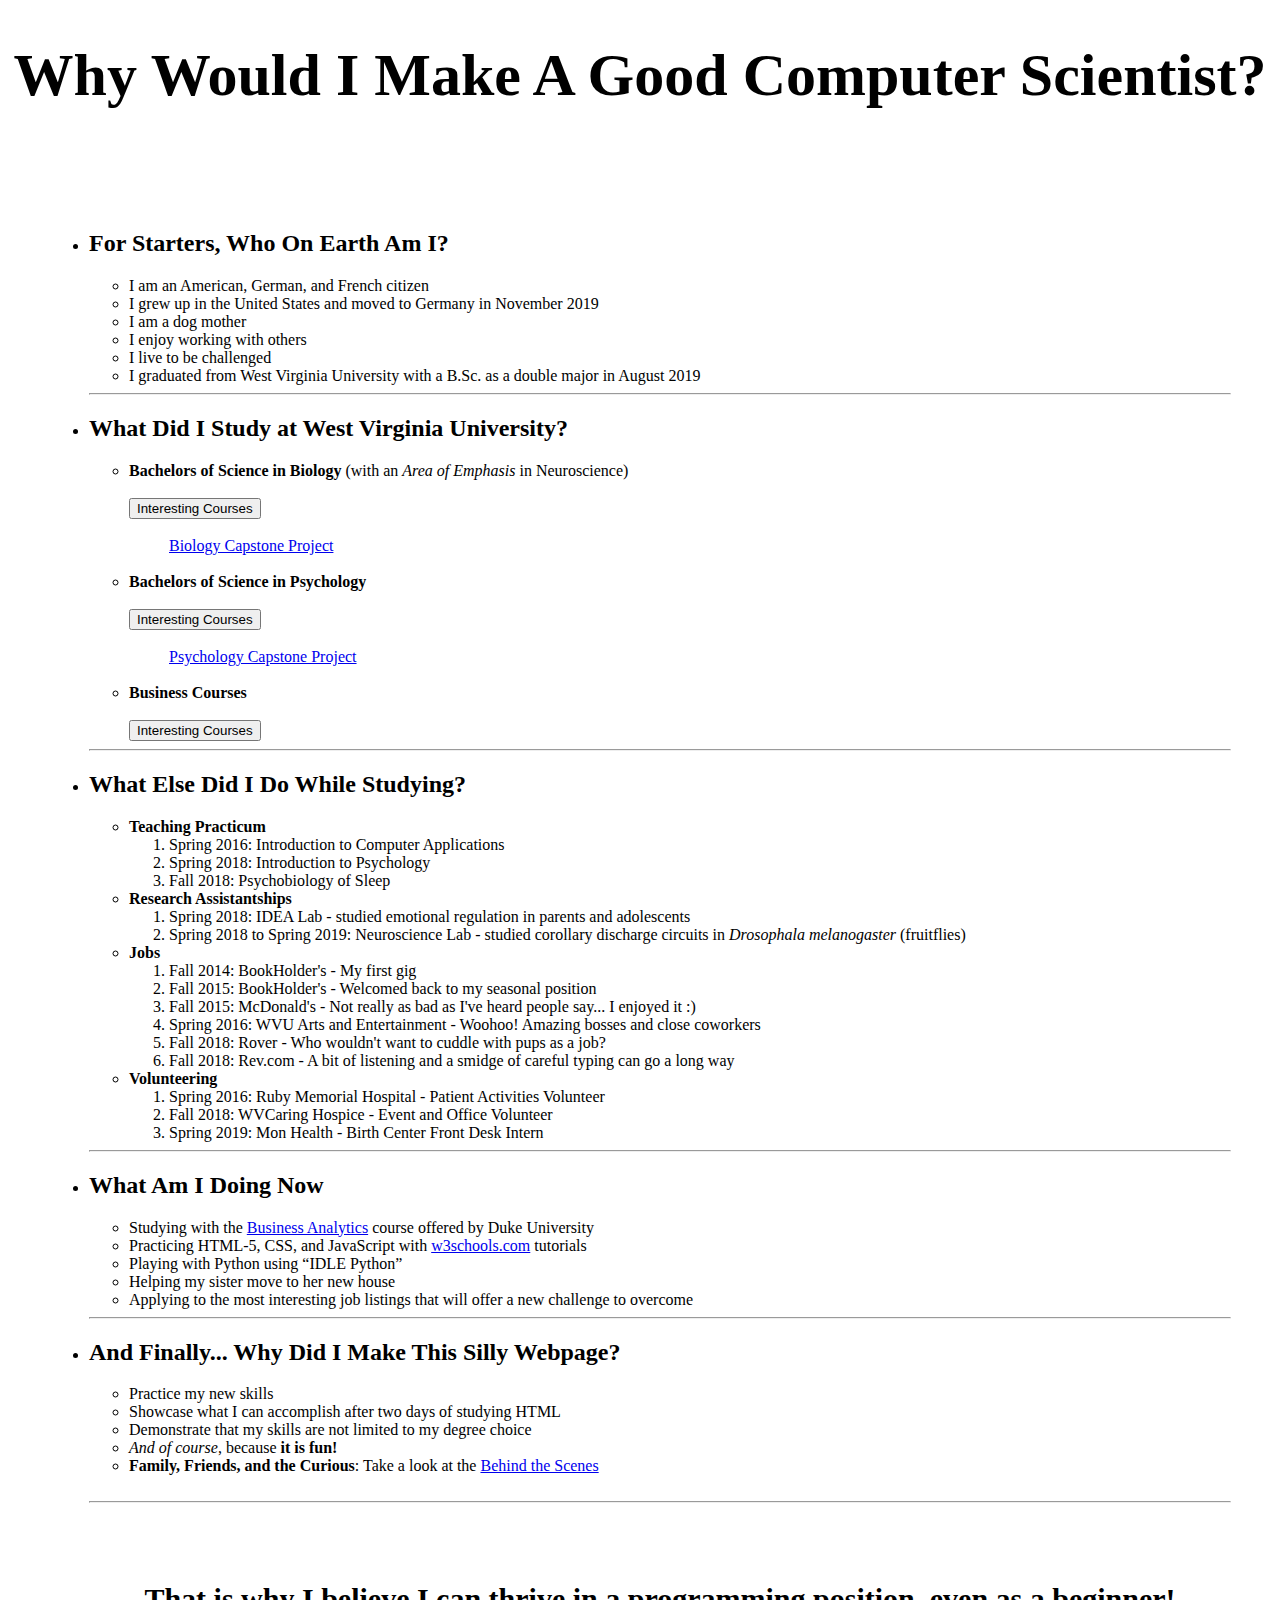
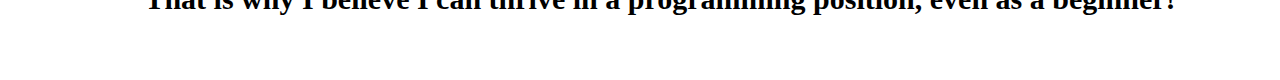
<file: index.html>
<!DOCTYPE html>

<html lang="en-US">

<head>

<meta charset = "UTF-8">

<meta name="viewport" content="width=device-width, initial-scale=1.0">

<title> About Sophie </title>

<style>



body {background-image: url('https://upload.wikimedia.org/wikipedia/commons/1/1c/Loch_Leathan_Waterfall%2C_Isle_of_Skye%2C_Scotland_-_Diliff.jpg'); 

background-repeat: no-repeat;

background-attachment: fixed;

background-size: cover;}



h1 {font-size: 60px; 

background-color: rgba(255, 255, 255, 0.7);

border: 1px solid rgba(255, 255, 255, 0.7);

text-align: center;}




p {background-color: rgba(255, 255, 255, 0.7);}

div {background-color: rgba(255, 255, 255, 0.7);
border: 1px solid rgba(255, 255, 255, 0.7);
padding: 40px;}
</style>

</head>

<body>



<h1> Why Would I Make A Good Computer Scientist? </h1>

<ul><br>
<div>
<li><h2> For Starters, Who On Earth Am I?</h2></li>
<ul>

<li> I am an American, German, and French citizen </li>

<li> I grew up in the United States and moved to Germany in November 2019 </li>

<li> I am a dog mother </li>

<li> I enjoy working with others </li>

<li> I live to be challenged </li>

<li> I graduated from West Virginia University with a B.Sc. as a double major in August 2019 </li>

</ul>

<hr>



<li><h2>What Did I Study at West Virginia University?</h2></li>

<ul>

<li><b>Bachelors of Science in Biology</b> (with an <em>Area of Emphasis</em> in Neuroscience) 

<br>

<br>

<button type="button" 

onclick="document.getElementById('bio').innerHTML= '<u>Biochemistry</u>: there is no short way to describe what I learned here, but understanding how body systems work together does help when trying to logically connect things like programs<br><u>Conservation Biology</u>: focused on statistical analysis using Excel for topics including biodiversity, endangered species, population biology, extinction, invasive species, conservation, restoration, and sustainability <br><u>Developmental Biology with Lab</u>: focused on analysis of molecular genetics during the development of organisms<br><u>Epigenetics</u>: allowing with studying molecular and epigenetic biology, focus was placed on reading and understanding published scientific articles with the goal of determining whether the conclusions were accurate (a lot of times they are not!)<br><u>Medical Imaging Physics</u>: I not only learned the basics of chemistry and physics that the 100 level courses failed to relay, I also learned about the different medical imaging machines used in the medical field and how they work 10/10 would recommend!<br>'

"> 

Interesting Courses </button></li>

<br>

<ul style='list-style-type:none;'>

<li id="bio"></li>

<li> <a href="Biolink.htm"> Biology Capstone Project</a> </li>

</ul>



<br>

	

<li><b>Bachelors of Science in Psychology</b> 

<br>

<br>

<button type ="button"

onclick="document.getElementById('psych').innerHTML= '<u>Behavioral Foundations</u>: practiced quantitative methods and statistical inference, hypothesis testing, data analysis, multiple regression and correlation, curvilinear regression, analysis of variance and covariance, and analysis of results<br><u>Emotions and Mood</u>: focused on human emotions, socialization, development, and mood. Included interpretation of physical aspects such as <q>micro expressions</q> <br><u>Psychobiology of Sleep</u>: studied sleep disorders, circadian rhythm, pharmacology, and sleep assessments. Included a service project and critical review which relied on data collection and interpretation<br><br>'"> Interesting Courses </button></li>

<br>

<ul style='list-style-type:none;'>

<li id="psych"></li>

<li> <a href="Psychlink.htm"> Psychology Capstone Project </a></li>

<br>

</ul>


<li><b>Business Courses</b></li> 

<br>

<button type="button" 

onclick="document.getElementById('busi').innerHTML= '<br><u>Business Statistics</u>: focused on business data analytics, regression analysis, and decision making<br><u>Introduction to Business</u>: included an overview of business practices and communications<br><u>Introduction to Computer Applications</u>: learned to use Excel, Access, Word, and PowerPoint as tools for problem solving and data analysis (strong focus on data analysis)<br><u>Principles of Accounting</u>: focused on analysis of financial statements<br><u>Principles of Economics</u>: studied business competition, prices, and efficiency<br><br>'

"> 

Interesting Courses </button></li>

<br>

<ul style='list-style-type:none;'>

<li id="busi"></li>

</ul>

</ul>

<hr>



<li><h2> What Else Did I Do While Studying? </h2></li>

<ul>

<li><b> Teaching Practicum </b></li>

<ol>

<li> Spring 2016: Introduction to Computer Applications </li>

<li> Spring 2018: Introduction to Psychology </li>

<li> Fall 2018: Psychobiology of Sleep </li>

</ol>

<li><b> Research Assistantships </b></li>

<ol>

<li> Spring 2018: IDEA Lab - studied emotional regulation in parents and adolescents</li>

<li> Spring 2018 to Spring 2019: Neuroscience Lab - studied corollary discharge circuits in <i>Drosophala melanogaster</i> (fruitflies) </li>

</ol>

<li><b> Jobs </b></li>

<ol>

<li> Fall 2014: BookHolder's - My first gig </li>

<li> Fall 2015: BookHolder's - Welcomed back to my seasonal position </li>

<li> Fall 2015: McDonald's - Not really as bad as I've heard people say... I enjoyed it :) </li>

<li> Spring 2016: WVU Arts and Entertainment - Woohoo! Amazing bosses and close coworkers </li>

<li>Fall 2018: Rover - Who wouldn't want to cuddle with pups as a job? </li>

<li>Fall 2018: Rev.com - A bit of listening and a smidge of careful typing can go a long way </li>

</ol>

<li><b> Volunteering </b></li>

<ol>

<li> Spring 2016: Ruby Memorial Hospital - Patient Activities Volunteer </li>

<li> Fall 2018: WVCaring Hospice - Event and Office Volunteer </li>

<li> Spring 2019: Mon Health - Birth Center Front Desk Intern </li>

</ol>

</ul>

<hr>



<li><h2> What Am I Doing Now </h2></li>

<ul>

<li>Studying with the <a href="https://www.coursera.org/specializations/excel-mysql" target="_blank">Business Analytics</a> course offered by Duke University</li>

<li>Practicing HTML-5, CSS, and JavaScript with <a href=https://www.w3schools.com target='_blank'> w3schools.com</a> tutorials</li>

<li>Playing with Python using <q>IDLE Python</q></li>

<li>Helping my sister move to her new house</li>

<li>Applying to the most interesting job listings that will offer a new challenge to overcome</li>

</ul>

<hr>

<li><h2> And Finally... Why Did I Make This Silly Webpage? </h2></li>

<ul>

<li>Practice my new skills</li>

<li>Showcase what I can accomplish after two days of studying HTML</li>

<li>Demonstrate that my skills are not limited to my degree choice</li>

<li><em>And of course</em>, because <b>it is fun!</b></li>

<li><b>Family, Friends, and the Curious</b>: Take a look at the <a href="Friends.htm"> Behind the Scenes </a></li>
</ul>
<br>

<hr>
</div>


<p style="color:Black;font-size:30px;text-align:center;"><b> That is why I believe I can thrive in a programming position, even as a beginner!</b><br><br><p>
</file>
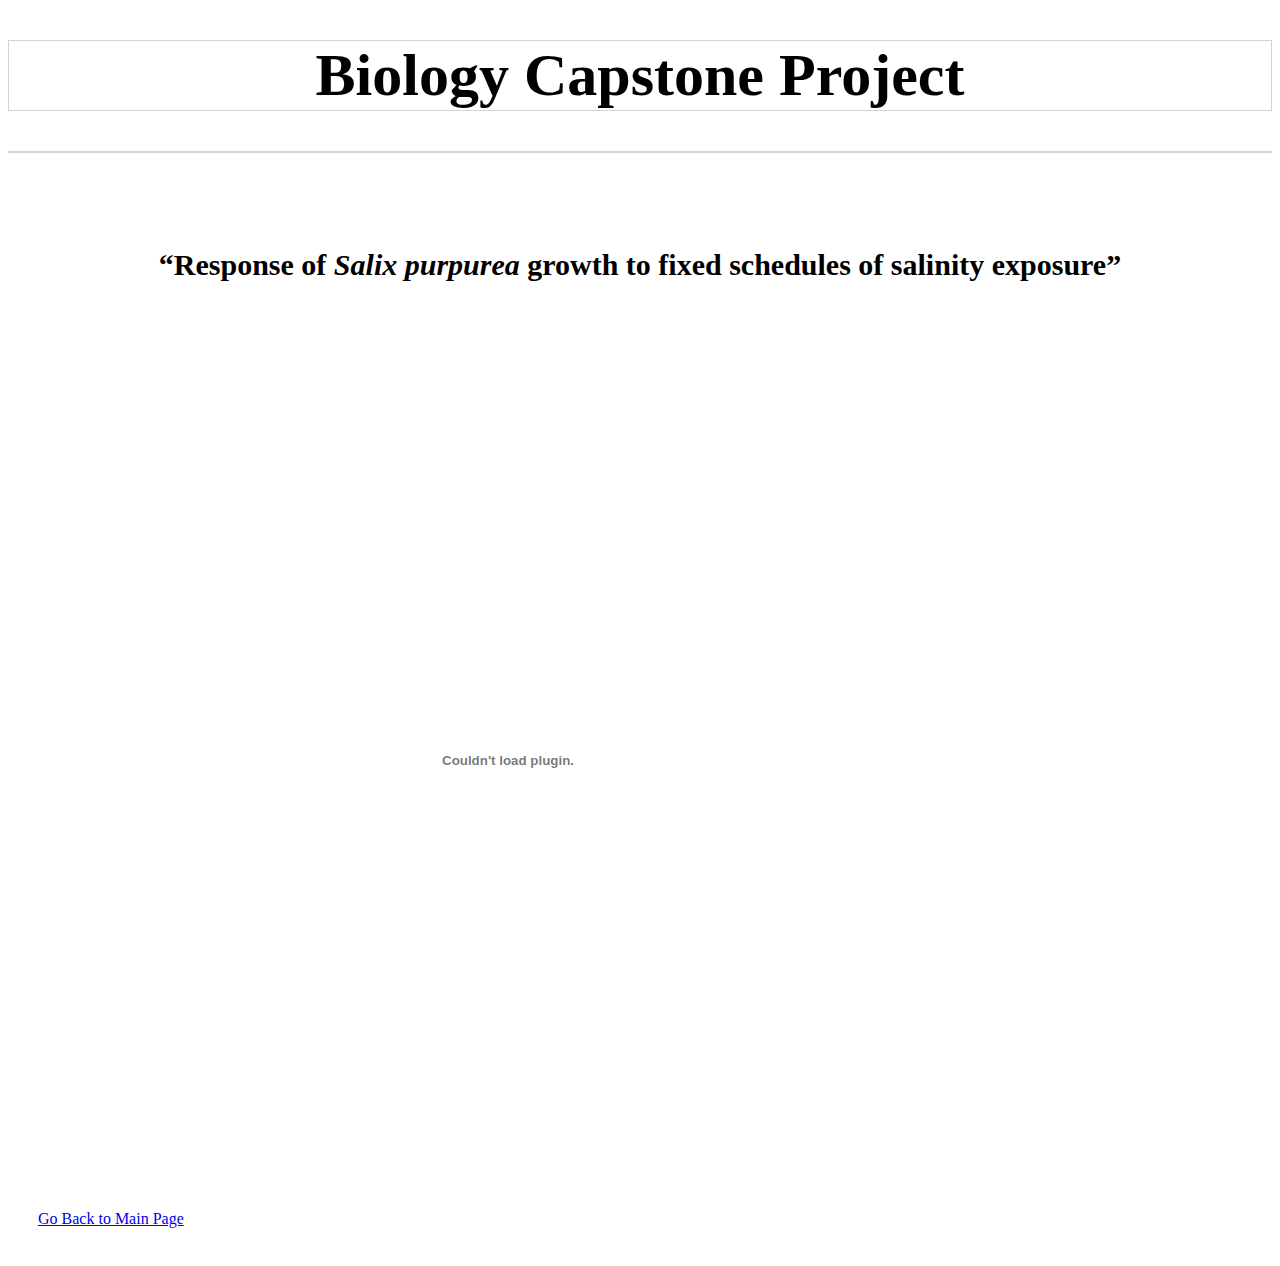
<file: Biolink.htm>
<!DOCTYPE html>
<html lang="en-US">
<head>
<meta charset = "UTF-8">
<meta name="viewport" content="width=device-width, initial-scale=1.0">
<title>Biology Capstone</title>
<style>

body {background-image: url('https://upload.wikimedia.org/wikipedia/commons/1/1c/Loch_Leathan_Waterfall%2C_Isle_of_Skye%2C_Scotland_-_Diliff.jpg'); 
background-repeat: no-repeat;
background-attachment: fixed;
background-size: cover;}

h1 {font-size: 60px; 
border: 1px solid lightgray;
text-align: center;
background-color: rgba(255, 255, 255, 0.7);}

h2 {background-color: rgba(255, 255, 255, 0.7);
    padding:20px;
    text-align: center;}
div {background-color: rgba(255, 255, 255, 0.7);
  border: 1x solid lightgray;
  padding-right: 50px;
  padding-top: 20px;
  padding-bottom: 20px;
  padding-left: 30px;
  text-size: 20px;}
h6 {text-align:left;
background-color: rgba(255, 255, 255, 0.7);}
footer {background-color: rgba(255, 255, 255, 0.7);
		padding: 30px;}
</style>
</head>

<body>
<h1> Biology Capstone Project <h1/>
<h2 style="font-size:30px;"><br> <q>Response of <i>Salix purpurea</i> growth to fixed schedules of salinity exposure</q> <br><br></h2>
<p style="font-size:20px;"></p>
<p>
<embed src="BiolPres.pdf" width="1000px" height="800px" />
</p>


<footer> <a href="index.html"> Go Back to Main Page </a> </footer>   
</body>
</html>
</file>
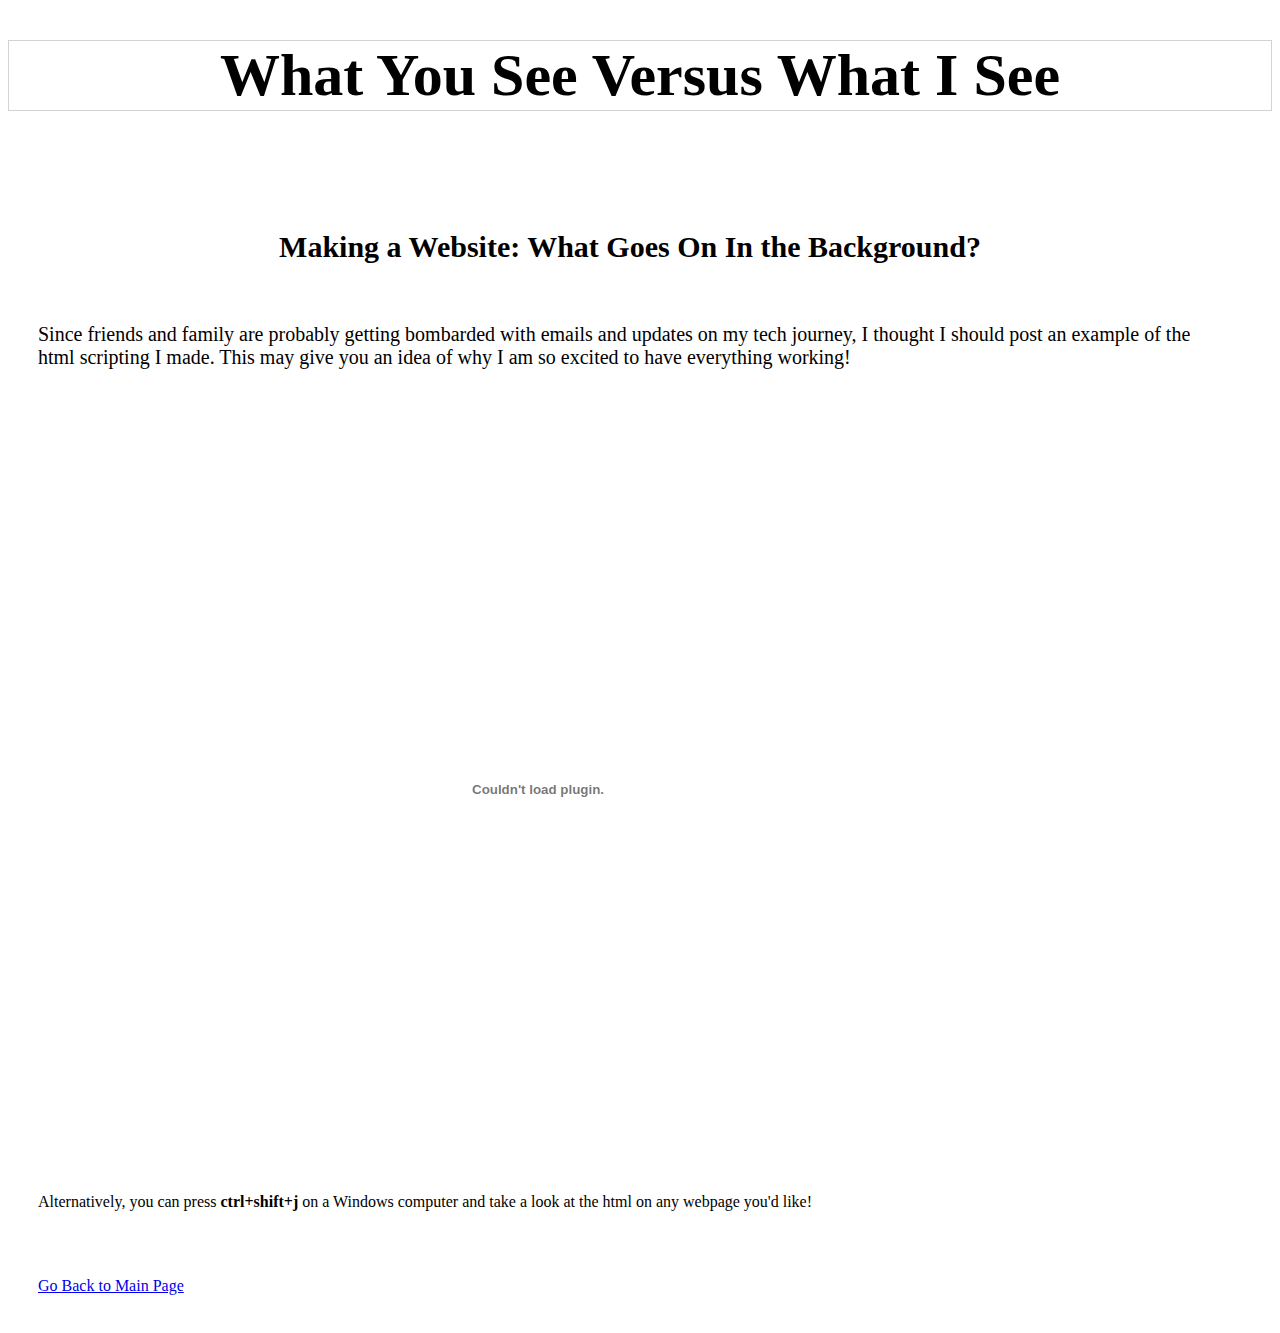
<file: Friends.htm>
﻿<!DOCTYPE html>
<html lang="en-US">
<head>
<meta charset = "UTF-8">
<meta name="viewport" content="width=device-width, initial-scale=1.0">
<title>Behind the Website</title>
<style>

body {background-image: url('https://upload.wikimedia.org/wikipedia/commons/1/1c/Loch_Leathan_Waterfall%2C_Isle_of_Skye%2C_Scotland_-_Diliff.jpg'); 
background-repeat: no-repeat;
background-attachment: fixed;
background-size: cover;}

h1 {font-size: 60px; 
border: 1px solid lightgray;
text-align: center;
background-color: rgba(255, 255, 255, 0.7);}

h2 {text-align: center;}
div {background-color: rgba(255, 255, 255, 0.7);
  border: 1x solid lightgray;
  padding-right: 50px;
  padding-top: 20px;
  padding-bottom: 20px;
  padding-left: 30px;
  text-size: 20px;}

footer {background-color: rgba(255, 255, 255, 0.7);
		padding: 30px;}
</style>
</head>

<body>
<h1> What You See Versus What I See </h1>
<div>
<h2 style="font-size:30px;"><br> Making a Website: What Goes On In the Background?<br><br></h2>
<p style="font-size:20px;"> Since friends and family are probably getting bombarded with emails and updates on my tech journey, I thought I should post an example of the html scripting I made. This may give you an idea of why I am so excited to have everything working!</p>
<p>
<embed src="HTML1.pdf" width="1000px" height="800px" /> <br>
Alternatively, you can press <strong>ctrl+shift+j</strong> on a Windows computer and take a look at the html on any webpage you'd like!
</p>
</div>

<footer> <a href="index.html"> Go Back to Main Page </a> </footer>   
</body>
</html>
</file>
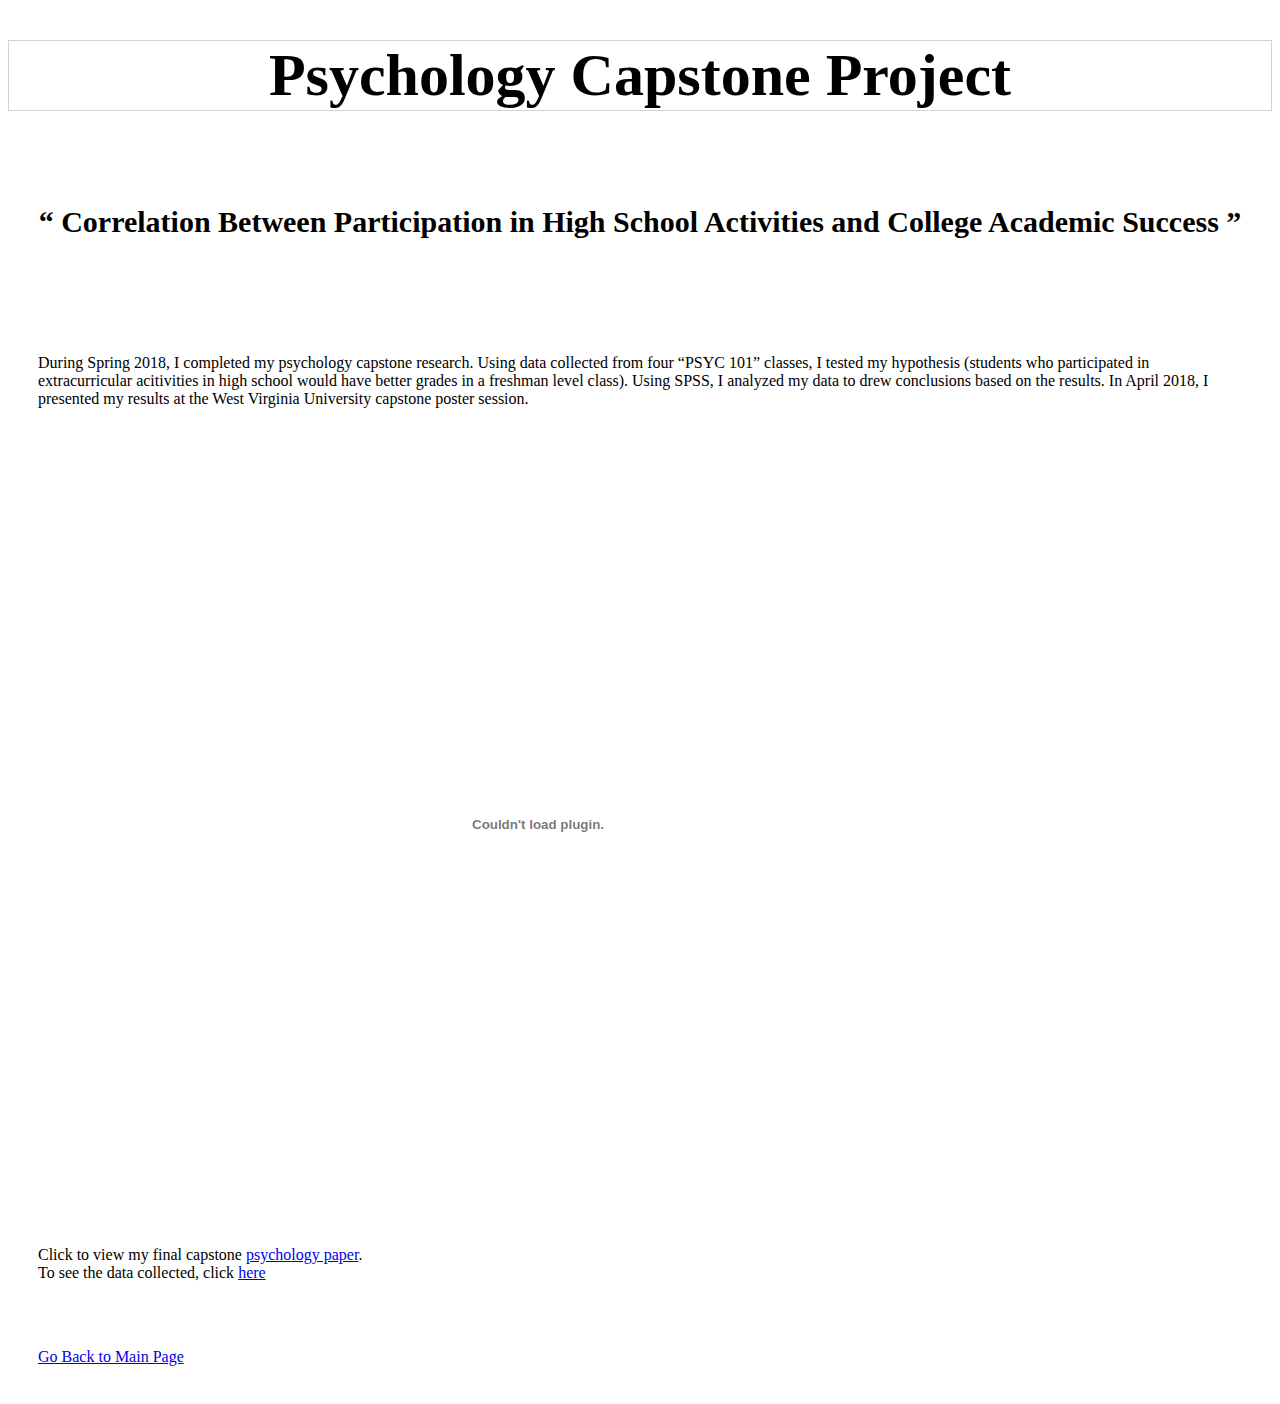
<file: Psychlink.htm>
<!DOCTYPE html>
<html lang="en-US">
<head>
<meta charset = "UTF-8">
<meta name="viewport" content="width=device-width, initial-scale=1.0">
<title>Psychology Capstone</title>
<style>

body {background-image: url('https://upload.wikimedia.org/wikipedia/commons/1/1c/Loch_Leathan_Waterfall%2C_Isle_of_Skye%2C_Scotland_-_Diliff.jpg'); 
background-repeat: no-repeat;
background-attachment: fixed;
background-size: cover;}

h1 {font-size: 60px; 
border: 1px solid lightgray;
text-align: center;
background-color: rgba(255, 255, 255, 0.7);}

h2 {background-color: rgba(255, 255, 255, 0.7);
    padding:20px;
    text-align: center;}
p.main {text-align: left;}
div {background-color: rgba(255, 255, 255, 0.7);
  border: 1x solid lightgray;
  padding-right: 50px;
  padding-top: 20px;
  padding-bottom: 20px;
  padding-left: 30px;
  text-size: 20px;}
h6 {text-align:left;
background-color: rgba(255, 255, 255, 0.7);}
footer {background-color: rgba(255, 255, 255, 0.7);
		padding: 30px;}
</style>
</head>

<body>
<h1> Psychology Capstone Project </h1>
<h2 style="font-size:30px;"><br><q> Correlation Between Participation in High School Activities and College Academic Success </q><br><br></h2>
<div>
<p class="main"> During Spring 2018, I completed my psychology capstone research. Using data collected from four <q>PSYC 101</q> classes, I tested my hypothesis (students who participated in extracurricular acitivities in high school would have better grades in a freshman level class). Using SPSS, I analyzed my data to drew conclusions based on the results. In April 2018, I presented my results at the West Virginia University capstone poster session. </p>

<p>
<embed src="PsychPoster.pdf" width="1000px" height="800px" />
<br><br>
Click to view my final capstone <a href="PsychPaper.pdf" target="_blank">psychology paper</a>.<br>
To see the data collected, click <a href="PsychData.xlsx" target="_blank"> here </a><br>
</p>
</div>
<footer> <a href="index.html"> Go Back to Main Page </a> </footer>  
</body>
</html>
</file>
